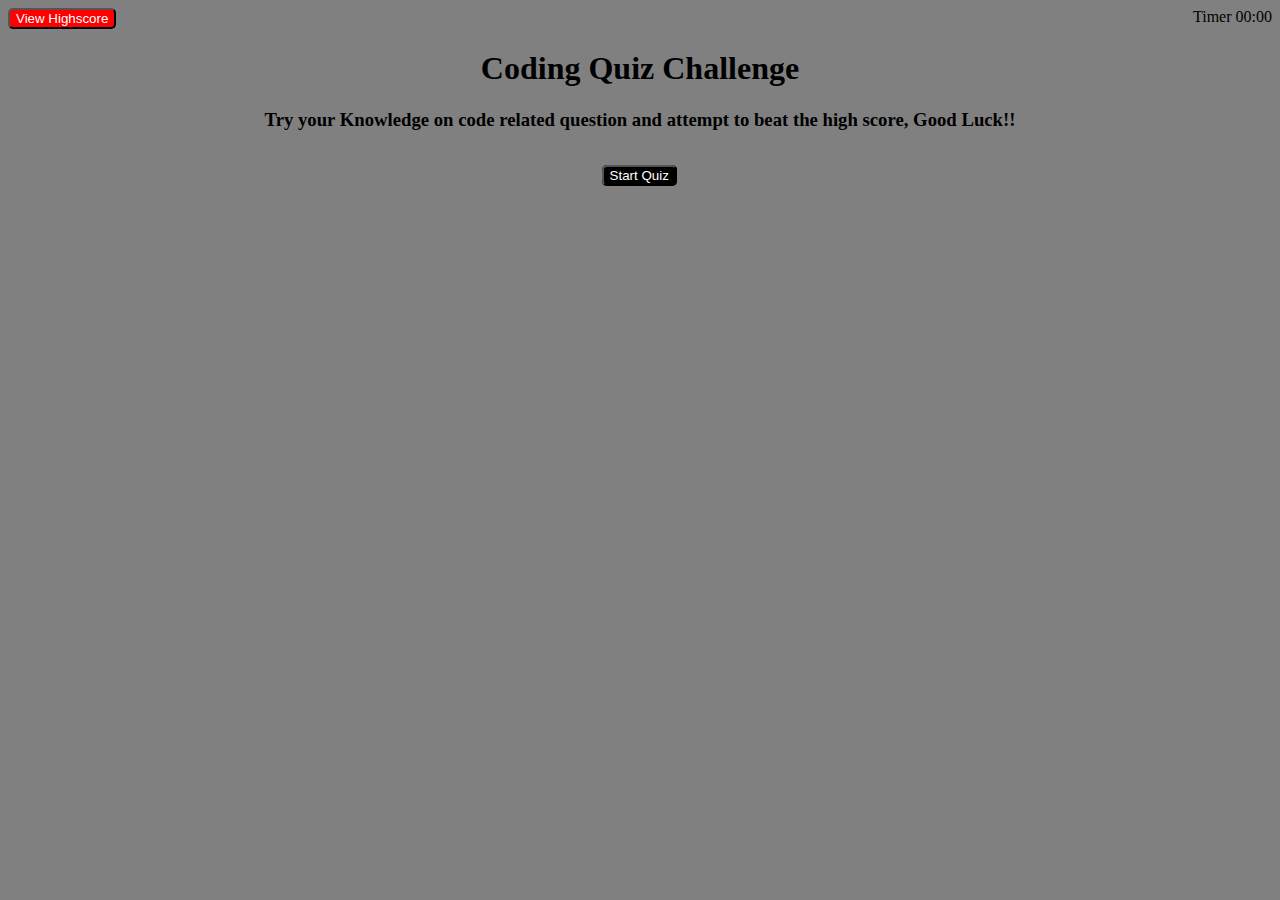
<file: index.html>
<!DOCTYPE html>
<html lang="en">

<head>
  <meta charset="UTF-8">
  <meta http-equiv="X-UA-Compatible" content="IE=edge">
  <meta name="viewport" content="width=device-width, initial-scale=1.0">
  <link rel="stylesheet" href="assets/style.css">
  <title>Code Trivia Quiz</title>
</head>

<body>
  <header>
    <nav>
      <button class="HS button">View Highscore</button>
      <span id="timer">Timer 00:00</span>
    </nav>

    <div id="startscreen">
      <h1>
        Coding Quiz Challenge
      </h1>
      <h3>
        Try your Knowledge on code related question and attempt to beat the high score, Good Luck!!
      </h3>
  
      <div id="s-btn">
        <button id="start">Start Quiz</button>
      </div>
    </div>


  </header>


  <main>
    <section id="Questions" class="hidden">
      <h2 id="title"></h2>
      <div id="anwser">
      <ul>
        <!--JavaScript-->
        <!-- <li><button>Anwser 1</button></li>
        <li><button>Anwser 2</button></li>
        <li><button>Anwser 3</button></li>
        <li><button>Anwser 4</button></li> -->
      </ul>
      </div>
      <div id="nxt">
      <button>Next</button>
      </div>
    </section>


    <section class="Result hidden">
      <p>All Done!!</p>
      <p>Your Score: 00</p>
      <div id="initials">
        <label for="">Enter initials:</label>
        <input type="text">
        <button>Submit</button>
      </div>
    </section>


    <section class="HS hidden">
      <h4>Highscores</h4>
      <div id="Leaderboard">
        <ol>
          <!--JavaScript-->
          <li>AB - 40</li>
          <li>AB - 40</li>
          <li>AB - 40</li>
          <li>AB - 40</li>
        </ol>
        <button>Go Back</button>
        <button>Clear Highscores</button>
      </div>
    </section>
  </main>

  <script src="assets/script.js"></script>
</body>
</html>
</file>
<file: assets/style.css>
span {
  float: right;
}

button.HS.button {background-color: red;
border-radius: 5px;
cursor: pointer;
}
/*Welcome page*/

h1 {text-align: center;

}

h3 {text-align: center;
  
}

div#s-btn {background-color: black;
color: white;
cursor: pointer;
border-radius: 5px;
position: absolute;
left: 47%;
margin-top: 15px;

}


button{ background-color: black;
color: white;
border-radius: 5px;

}

body{background-color: grey;}

/*Questions page elements*/

h2 {text-align: center;

}

div#anwser {
  text-align: center;
}

ul{
  list-style: none;
  
}

div#nxt{
  float: right;
  
}

/*Results page elements*/

p{ font-size: 35px;
text-align: center;

}

div#initials {
  display: none ;
  position: absolute;
  left: 32%;
  
}
 /*Highscore elements*/

h4 {font-size: 40px;
text-align: center;

}

div#Leaderboard {

  position: absolute;
  left: 45%;
}

.hidden{
  display: none;
}
</file>
